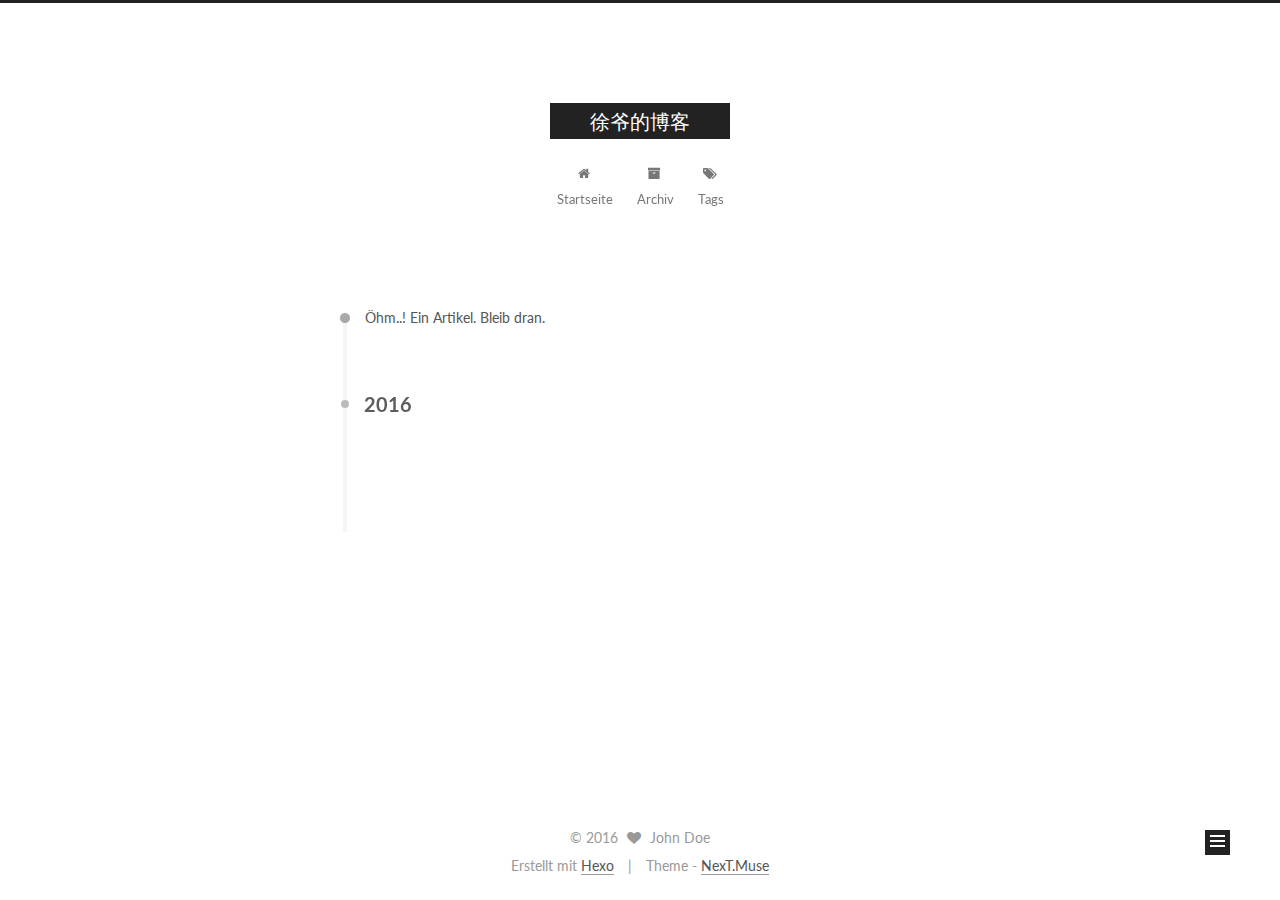
<file: archives/index.html>
<!doctype html>



  


<html class="theme-next muse use-motion" lang="">
<head>
  <meta charset="UTF-8"/>
<meta http-equiv="X-UA-Compatible" content="IE=edge" />
<meta name="viewport" content="width=device-width, initial-scale=1, maximum-scale=1"/>



<meta http-equiv="Cache-Control" content="no-transform" />
<meta http-equiv="Cache-Control" content="no-siteapp" />












  
  
  <link href="/lib/fancybox/source/jquery.fancybox.css?v=2.1.5" rel="stylesheet" type="text/css" />




  
  
  
  

  
    
    
  

  

  

  

  

  
    
    
    <link href="//fonts.googleapis.com/css?family=Lato:300,300italic,400,400italic,700,700italic&subset=latin,latin-ext" rel="stylesheet" type="text/css">
  






<link href="/lib/font-awesome/css/font-awesome.min.css?v=4.6.2" rel="stylesheet" type="text/css" />

<link href="/css/main.css?v=5.1.0" rel="stylesheet" type="text/css" />


  <meta name="keywords" content="Hexo, NexT" />








  <link rel="shortcut icon" type="image/x-icon" href="/favicon.ico?v=5.1.0" />






<meta property="og:type" content="website">
<meta property="og:title" content="徐爷的博客">
<meta property="og:url" content="http://yoursite.com/archives/index.html">
<meta property="og:site_name" content="徐爷的博客">
<meta name="twitter:card" content="summary">
<meta name="twitter:title" content="徐爷的博客">



<script type="text/javascript" id="hexo.configurations">
  var NexT = window.NexT || {};
  var CONFIG = {
    root: '/',
    scheme: 'Muse',
    sidebar: {"position":"left","display":"post"},
    fancybox: true,
    motion: true,
    duoshuo: {
      userId: '0',
      author: 'Author'
    },
    algolia: {
      applicationID: '',
      apiKey: '',
      indexName: '',
      hits: {"per_page":10},
      labels: {"input_placeholder":"Search for Posts","hits_empty":"We didn't find any results for the search: ${query}","hits_stats":"${hits} results found in ${time} ms"}
    }
  };
</script>



  <link rel="canonical" href="http://yoursite.com/archives/"/>





  <title> Archiv | 徐爷的博客 </title>
</head>

<body itemscope itemtype="http://schema.org/WebPage" lang="">

  










  
  
    
  

  <div class="container one-collumn sidebar-position-left  page-archive  ">
    <div class="headband"></div>

    <header id="header" class="header" itemscope itemtype="http://schema.org/WPHeader">
      <div class="header-inner"><div class="site-meta ">
  

  <div class="custom-logo-site-title">
    <a href="/"  class="brand" rel="start">
      <span class="logo-line-before"><i></i></span>
      <span class="site-title">徐爷的博客</span>
      <span class="logo-line-after"><i></i></span>
    </a>
  </div>
  <p class="site-subtitle"></p>
</div>

<div class="site-nav-toggle">
  <button>
    <span class="btn-bar"></span>
    <span class="btn-bar"></span>
    <span class="btn-bar"></span>
  </button>
</div>

<nav class="site-nav">
  

  
    <ul id="menu" class="menu">
      
        
        <li class="menu-item menu-item-home">
          <a href="/" rel="section">
            
              <i class="menu-item-icon fa fa-fw fa-home"></i> <br />
            
            Startseite
          </a>
        </li>
      
        
        <li class="menu-item menu-item-archives">
          <a href="/archives" rel="section">
            
              <i class="menu-item-icon fa fa-fw fa-archive"></i> <br />
            
            Archiv
          </a>
        </li>
      
        
        <li class="menu-item menu-item-tags">
          <a href="/tags" rel="section">
            
              <i class="menu-item-icon fa fa-fw fa-tags"></i> <br />
            
            Tags
          </a>
        </li>
      

      
    </ul>
  

  
</nav>



 </div>
    </header>

    <main id="main" class="main">
      <div class="main-inner">
        <div class="content-wrap">
          <div id="content" class="content">
            

  <section id="posts" class="posts-collapse">
    <span class="archive-move-on"></span>

    <span class="archive-page-counter">
      
      
      
        
      
      Öhm..! Ein Artikel. Bleib dran.
    </span>

    

      
      
      

      
        
        <div class="collection-title">
          <h2 class="archive-year motion-element" id="archive-year-2016">2016</h2>
        </div>
      
      

      

  <article class="post post-type-normal" itemscope itemtype="http://schema.org/Article">
    <header class="post-header">

      <h1 class="post-title">
        
            <a class="post-title-link" href="/2016/11/21/blog-create/" itemprop="url">
              
                <span itemprop="name">搭建Hexo博客部署到Github并绑定域名</span>
              
            </a>
        
      </h1>

      <div class="post-meta">
        <time class="post-time" itemprop="dateCreated"
              datetime="2016-11-21T13:48:03+08:00"
              content="2016-11-21" >
          11-21
        </time>
      </div>

    </header>
  </article>



    

  </section>

  



          </div>
          


          

        </div>
        
          
  
  <div class="sidebar-toggle">
    <div class="sidebar-toggle-line-wrap">
      <span class="sidebar-toggle-line sidebar-toggle-line-first"></span>
      <span class="sidebar-toggle-line sidebar-toggle-line-middle"></span>
      <span class="sidebar-toggle-line sidebar-toggle-line-last"></span>
    </div>
  </div>

  <aside id="sidebar" class="sidebar">
    <div class="sidebar-inner">

      

      

      <section class="site-overview sidebar-panel sidebar-panel-active">
        <div class="site-author motion-element" itemprop="author" itemscope itemtype="http://schema.org/Person">
          <img class="site-author-image" itemprop="image"
               src="/images/avatar.gif"
               alt="John Doe" />
          <p class="site-author-name" itemprop="name">John Doe</p>
          <p class="site-description motion-element" itemprop="description"></p>
        </div>
        <nav class="site-state motion-element">
          <div class="site-state-item site-state-posts">
            <a href="/archives">
              <span class="site-state-item-count">1</span>
              <span class="site-state-item-name">Artikel</span>
            </a>
          </div>

          

          
            <div class="site-state-item site-state-tags">
              <a href="/tags">
                <span class="site-state-item-count">1</span>
                <span class="site-state-item-name">Tags</span>
              </a>
            </div>
          

        </nav>

        

        <div class="links-of-author motion-element">
          
        </div>

        
        

        
        

        


      </section>

      

    </div>
  </aside>


        
      </div>
    </main>

    <footer id="footer" class="footer">
      <div class="footer-inner">
        <div class="copyright" >
  
  &copy; 
  <span itemprop="copyrightYear">2016</span>
  <span class="with-love">
    <i class="fa fa-heart"></i>
  </span>
  <span class="author" itemprop="copyrightHolder">John Doe</span>
</div>


<div class="powered-by">
  Erstellt mit  <a class="theme-link" href="https://hexo.io">Hexo</a>
</div>

<div class="theme-info">
  Theme -
  <a class="theme-link" href="https://github.com/iissnan/hexo-theme-next">
    NexT.Muse
  </a>
</div>


        

        
      </div>
    </footer>

    <div class="back-to-top">
      <i class="fa fa-arrow-up"></i>
    </div>
  </div>

  

<script type="text/javascript">
  if (Object.prototype.toString.call(window.Promise) !== '[object Function]') {
    window.Promise = null;
  }
</script>









  



  
  <script type="text/javascript" src="/lib/jquery/index.js?v=2.1.3"></script>

  
  <script type="text/javascript" src="/lib/fastclick/lib/fastclick.min.js?v=1.0.6"></script>

  
  <script type="text/javascript" src="/lib/jquery_lazyload/jquery.lazyload.js?v=1.9.7"></script>

  
  <script type="text/javascript" src="/lib/velocity/velocity.min.js?v=1.2.1"></script>

  
  <script type="text/javascript" src="/lib/velocity/velocity.ui.min.js?v=1.2.1"></script>

  
  <script type="text/javascript" src="/lib/fancybox/source/jquery.fancybox.pack.js?v=2.1.5"></script>


  


  <script type="text/javascript" src="/js/src/utils.js?v=5.1.0"></script>

  <script type="text/javascript" src="/js/src/motion.js?v=5.1.0"></script>



  
  

  
  
    <script type="text/javascript" id="motion.page.archive">
      $('.archive-year').velocity('transition.slideLeftIn');
    </script>
  


  


  <script type="text/javascript" src="/js/src/bootstrap.js?v=5.1.0"></script>



  



  




	




  
  

  

  

  

  


</body>
</html>
</file>
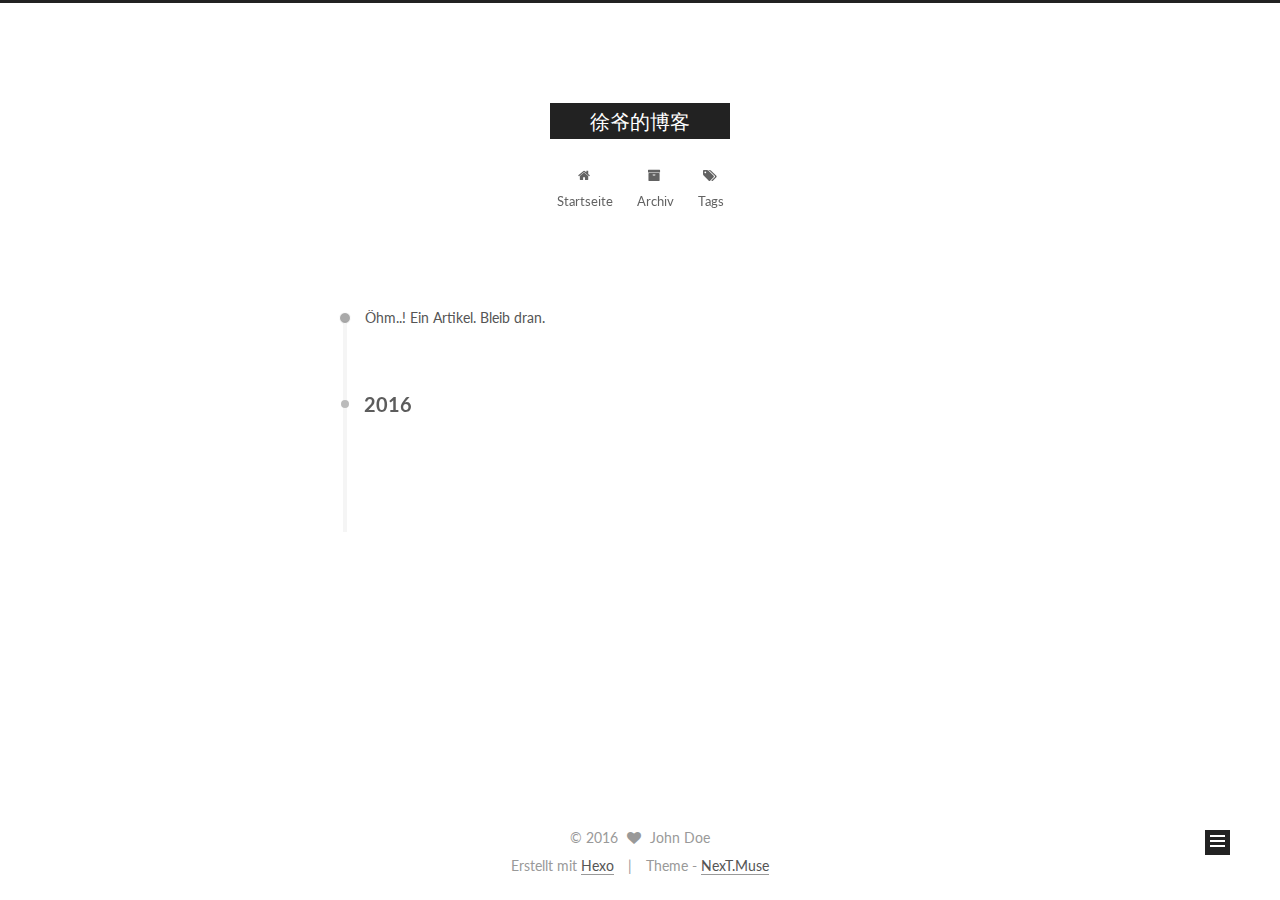
<file: archives/2016/index.html>
<!doctype html>



  


<html class="theme-next muse use-motion" lang="">
<head>
  <meta charset="UTF-8"/>
<meta http-equiv="X-UA-Compatible" content="IE=edge" />
<meta name="viewport" content="width=device-width, initial-scale=1, maximum-scale=1"/>



<meta http-equiv="Cache-Control" content="no-transform" />
<meta http-equiv="Cache-Control" content="no-siteapp" />












  
  
  <link href="/lib/fancybox/source/jquery.fancybox.css?v=2.1.5" rel="stylesheet" type="text/css" />




  
  
  
  

  
    
    
  

  

  

  

  

  
    
    
    <link href="//fonts.googleapis.com/css?family=Lato:300,300italic,400,400italic,700,700italic&subset=latin,latin-ext" rel="stylesheet" type="text/css">
  






<link href="/lib/font-awesome/css/font-awesome.min.css?v=4.6.2" rel="stylesheet" type="text/css" />

<link href="/css/main.css?v=5.1.0" rel="stylesheet" type="text/css" />


  <meta name="keywords" content="Hexo, NexT" />








  <link rel="shortcut icon" type="image/x-icon" href="/favicon.ico?v=5.1.0" />






<meta property="og:type" content="website">
<meta property="og:title" content="徐爷的博客">
<meta property="og:url" content="http://yoursite.com/archives/2016/index.html">
<meta property="og:site_name" content="徐爷的博客">
<meta name="twitter:card" content="summary">
<meta name="twitter:title" content="徐爷的博客">



<script type="text/javascript" id="hexo.configurations">
  var NexT = window.NexT || {};
  var CONFIG = {
    root: '/',
    scheme: 'Muse',
    sidebar: {"position":"left","display":"post"},
    fancybox: true,
    motion: true,
    duoshuo: {
      userId: '0',
      author: 'Author'
    },
    algolia: {
      applicationID: '',
      apiKey: '',
      indexName: '',
      hits: {"per_page":10},
      labels: {"input_placeholder":"Search for Posts","hits_empty":"We didn't find any results for the search: ${query}","hits_stats":"${hits} results found in ${time} ms"}
    }
  };
</script>



  <link rel="canonical" href="http://yoursite.com/archives/2016/"/>





  <title> Archiv | 徐爷的博客 </title>
</head>

<body itemscope itemtype="http://schema.org/WebPage" lang="">

  










  
  
    
  

  <div class="container one-collumn sidebar-position-left  page-archive  ">
    <div class="headband"></div>

    <header id="header" class="header" itemscope itemtype="http://schema.org/WPHeader">
      <div class="header-inner"><div class="site-meta ">
  

  <div class="custom-logo-site-title">
    <a href="/"  class="brand" rel="start">
      <span class="logo-line-before"><i></i></span>
      <span class="site-title">徐爷的博客</span>
      <span class="logo-line-after"><i></i></span>
    </a>
  </div>
  <p class="site-subtitle"></p>
</div>

<div class="site-nav-toggle">
  <button>
    <span class="btn-bar"></span>
    <span class="btn-bar"></span>
    <span class="btn-bar"></span>
  </button>
</div>

<nav class="site-nav">
  

  
    <ul id="menu" class="menu">
      
        
        <li class="menu-item menu-item-home">
          <a href="/" rel="section">
            
              <i class="menu-item-icon fa fa-fw fa-home"></i> <br />
            
            Startseite
          </a>
        </li>
      
        
        <li class="menu-item menu-item-archives">
          <a href="/archives" rel="section">
            
              <i class="menu-item-icon fa fa-fw fa-archive"></i> <br />
            
            Archiv
          </a>
        </li>
      
        
        <li class="menu-item menu-item-tags">
          <a href="/tags" rel="section">
            
              <i class="menu-item-icon fa fa-fw fa-tags"></i> <br />
            
            Tags
          </a>
        </li>
      

      
    </ul>
  

  
</nav>



 </div>
    </header>

    <main id="main" class="main">
      <div class="main-inner">
        <div class="content-wrap">
          <div id="content" class="content">
            

  <section id="posts" class="posts-collapse">
    <span class="archive-move-on"></span>

    <span class="archive-page-counter">
      
      
      
        
      
      Öhm..! Ein Artikel. Bleib dran.
    </span>

    

      
      
      

      
        
        <div class="collection-title">
          <h2 class="archive-year motion-element" id="archive-year-2016">2016</h2>
        </div>
      
      

      

  <article class="post post-type-normal" itemscope itemtype="http://schema.org/Article">
    <header class="post-header">

      <h1 class="post-title">
        
            <a class="post-title-link" href="/2016/11/21/blog-create/" itemprop="url">
              
                <span itemprop="name">搭建Hexo博客部署到Github并绑定域名</span>
              
            </a>
        
      </h1>

      <div class="post-meta">
        <time class="post-time" itemprop="dateCreated"
              datetime="2016-11-21T13:48:03+08:00"
              content="2016-11-21" >
          11-21
        </time>
      </div>

    </header>
  </article>



    

  </section>

  



          </div>
          


          

        </div>
        
          
  
  <div class="sidebar-toggle">
    <div class="sidebar-toggle-line-wrap">
      <span class="sidebar-toggle-line sidebar-toggle-line-first"></span>
      <span class="sidebar-toggle-line sidebar-toggle-line-middle"></span>
      <span class="sidebar-toggle-line sidebar-toggle-line-last"></span>
    </div>
  </div>

  <aside id="sidebar" class="sidebar">
    <div class="sidebar-inner">

      

      

      <section class="site-overview sidebar-panel sidebar-panel-active">
        <div class="site-author motion-element" itemprop="author" itemscope itemtype="http://schema.org/Person">
          <img class="site-author-image" itemprop="image"
               src="/images/avatar.gif"
               alt="John Doe" />
          <p class="site-author-name" itemprop="name">John Doe</p>
          <p class="site-description motion-element" itemprop="description"></p>
        </div>
        <nav class="site-state motion-element">
          <div class="site-state-item site-state-posts">
            <a href="/archives">
              <span class="site-state-item-count">1</span>
              <span class="site-state-item-name">Artikel</span>
            </a>
          </div>

          

          
            <div class="site-state-item site-state-tags">
              <a href="/tags">
                <span class="site-state-item-count">1</span>
                <span class="site-state-item-name">Tags</span>
              </a>
            </div>
          

        </nav>

        

        <div class="links-of-author motion-element">
          
        </div>

        
        

        
        

        


      </section>

      

    </div>
  </aside>


        
      </div>
    </main>

    <footer id="footer" class="footer">
      <div class="footer-inner">
        <div class="copyright" >
  
  &copy; 
  <span itemprop="copyrightYear">2016</span>
  <span class="with-love">
    <i class="fa fa-heart"></i>
  </span>
  <span class="author" itemprop="copyrightHolder">John Doe</span>
</div>


<div class="powered-by">
  Erstellt mit  <a class="theme-link" href="https://hexo.io">Hexo</a>
</div>

<div class="theme-info">
  Theme -
  <a class="theme-link" href="https://github.com/iissnan/hexo-theme-next">
    NexT.Muse
  </a>
</div>


        

        
      </div>
    </footer>

    <div class="back-to-top">
      <i class="fa fa-arrow-up"></i>
    </div>
  </div>

  

<script type="text/javascript">
  if (Object.prototype.toString.call(window.Promise) !== '[object Function]') {
    window.Promise = null;
  }
</script>









  



  
  <script type="text/javascript" src="/lib/jquery/index.js?v=2.1.3"></script>

  
  <script type="text/javascript" src="/lib/fastclick/lib/fastclick.min.js?v=1.0.6"></script>

  
  <script type="text/javascript" src="/lib/jquery_lazyload/jquery.lazyload.js?v=1.9.7"></script>

  
  <script type="text/javascript" src="/lib/velocity/velocity.min.js?v=1.2.1"></script>

  
  <script type="text/javascript" src="/lib/velocity/velocity.ui.min.js?v=1.2.1"></script>

  
  <script type="text/javascript" src="/lib/fancybox/source/jquery.fancybox.pack.js?v=2.1.5"></script>


  


  <script type="text/javascript" src="/js/src/utils.js?v=5.1.0"></script>

  <script type="text/javascript" src="/js/src/motion.js?v=5.1.0"></script>



  
  

  
  
    <script type="text/javascript" id="motion.page.archive">
      $('.archive-year').velocity('transition.slideLeftIn');
    </script>
  


  


  <script type="text/javascript" src="/js/src/bootstrap.js?v=5.1.0"></script>



  



  




	




  
  

  

  

  

  


</body>
</html>
</file>
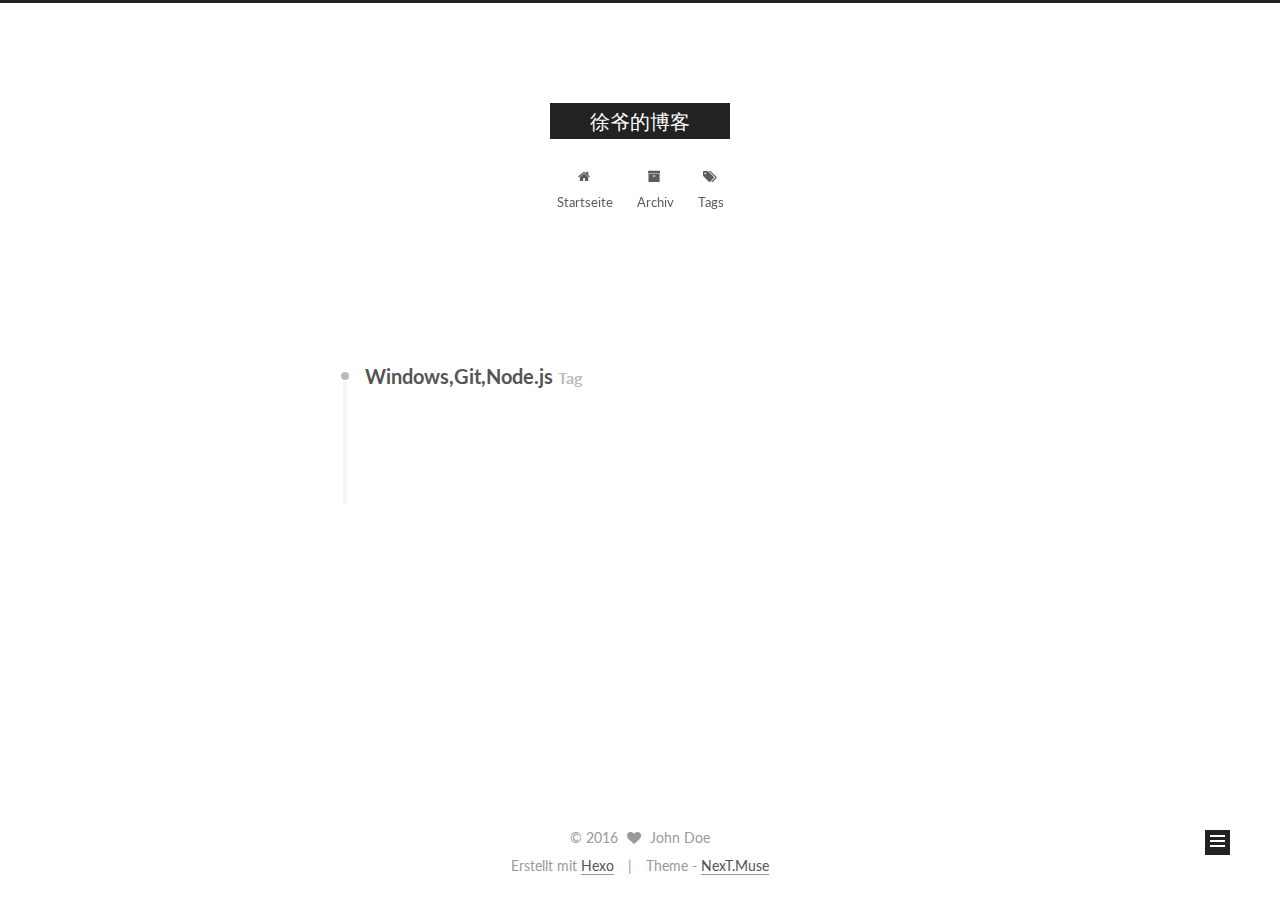
<file: tags/Windows-Git-Node-js/index.html>
<!doctype html>



  


<html class="theme-next muse use-motion" lang="">
<head>
  <meta charset="UTF-8"/>
<meta http-equiv="X-UA-Compatible" content="IE=edge" />
<meta name="viewport" content="width=device-width, initial-scale=1, maximum-scale=1"/>



<meta http-equiv="Cache-Control" content="no-transform" />
<meta http-equiv="Cache-Control" content="no-siteapp" />












  
  
  <link href="/lib/fancybox/source/jquery.fancybox.css?v=2.1.5" rel="stylesheet" type="text/css" />




  
  
  
  

  
    
    
  

  

  

  

  

  
    
    
    <link href="//fonts.googleapis.com/css?family=Lato:300,300italic,400,400italic,700,700italic&subset=latin,latin-ext" rel="stylesheet" type="text/css">
  






<link href="/lib/font-awesome/css/font-awesome.min.css?v=4.6.2" rel="stylesheet" type="text/css" />

<link href="/css/main.css?v=5.1.0" rel="stylesheet" type="text/css" />


  <meta name="keywords" content="Hexo, NexT" />








  <link rel="shortcut icon" type="image/x-icon" href="/favicon.ico?v=5.1.0" />






<meta property="og:type" content="website">
<meta property="og:title" content="徐爷的博客">
<meta property="og:url" content="http://yoursite.com/tags/Windows-Git-Node-js/index.html">
<meta property="og:site_name" content="徐爷的博客">
<meta name="twitter:card" content="summary">
<meta name="twitter:title" content="徐爷的博客">



<script type="text/javascript" id="hexo.configurations">
  var NexT = window.NexT || {};
  var CONFIG = {
    root: '/',
    scheme: 'Muse',
    sidebar: {"position":"left","display":"post"},
    fancybox: true,
    motion: true,
    duoshuo: {
      userId: '0',
      author: 'Author'
    },
    algolia: {
      applicationID: '',
      apiKey: '',
      indexName: '',
      hits: {"per_page":10},
      labels: {"input_placeholder":"Search for Posts","hits_empty":"We didn't find any results for the search: ${query}","hits_stats":"${hits} results found in ${time} ms"}
    }
  };
</script>



  <link rel="canonical" href="http://yoursite.com/tags/Windows-Git-Node-js/"/>





  <title> Tag: Windows,Git,Node.js | 徐爷的博客 </title>
</head>

<body itemscope itemtype="http://schema.org/WebPage" lang="">

  










  
  
    
  

  <div class="container one-collumn sidebar-position-left  ">
    <div class="headband"></div>

    <header id="header" class="header" itemscope itemtype="http://schema.org/WPHeader">
      <div class="header-inner"><div class="site-meta ">
  

  <div class="custom-logo-site-title">
    <a href="/"  class="brand" rel="start">
      <span class="logo-line-before"><i></i></span>
      <span class="site-title">徐爷的博客</span>
      <span class="logo-line-after"><i></i></span>
    </a>
  </div>
  <p class="site-subtitle"></p>
</div>

<div class="site-nav-toggle">
  <button>
    <span class="btn-bar"></span>
    <span class="btn-bar"></span>
    <span class="btn-bar"></span>
  </button>
</div>

<nav class="site-nav">
  

  
    <ul id="menu" class="menu">
      
        
        <li class="menu-item menu-item-home">
          <a href="/" rel="section">
            
              <i class="menu-item-icon fa fa-fw fa-home"></i> <br />
            
            Startseite
          </a>
        </li>
      
        
        <li class="menu-item menu-item-archives">
          <a href="/archives" rel="section">
            
              <i class="menu-item-icon fa fa-fw fa-archive"></i> <br />
            
            Archiv
          </a>
        </li>
      
        
        <li class="menu-item menu-item-tags">
          <a href="/tags" rel="section">
            
              <i class="menu-item-icon fa fa-fw fa-tags"></i> <br />
            
            Tags
          </a>
        </li>
      

      
    </ul>
  

  
</nav>



 </div>
    </header>

    <main id="main" class="main">
      <div class="main-inner">
        <div class="content-wrap">
          <div id="content" class="content">
            

  <div id="posts" class="posts-collapse">
    <div class="collection-title">
      <h2 >
        Windows,Git,Node.js
        <small>Tag</small>
      </h2>
    </div>

    
      

  <article class="post post-type-normal" itemscope itemtype="http://schema.org/Article">
    <header class="post-header">

      <h1 class="post-title">
        
            <a class="post-title-link" href="/2016/11/21/blog-create/" itemprop="url">
              
                <span itemprop="name">搭建Hexo博客部署到Github并绑定域名</span>
              
            </a>
        
      </h1>

      <div class="post-meta">
        <time class="post-time" itemprop="dateCreated"
              datetime="2016-11-21T13:48:03+08:00"
              content="2016-11-21" >
          11-21
        </time>
      </div>

    </header>
  </article>


    
  </div>

  


          </div>
          


          

        </div>
        
          
  
  <div class="sidebar-toggle">
    <div class="sidebar-toggle-line-wrap">
      <span class="sidebar-toggle-line sidebar-toggle-line-first"></span>
      <span class="sidebar-toggle-line sidebar-toggle-line-middle"></span>
      <span class="sidebar-toggle-line sidebar-toggle-line-last"></span>
    </div>
  </div>

  <aside id="sidebar" class="sidebar">
    <div class="sidebar-inner">

      

      

      <section class="site-overview sidebar-panel sidebar-panel-active">
        <div class="site-author motion-element" itemprop="author" itemscope itemtype="http://schema.org/Person">
          <img class="site-author-image" itemprop="image"
               src="/images/avatar.gif"
               alt="John Doe" />
          <p class="site-author-name" itemprop="name">John Doe</p>
          <p class="site-description motion-element" itemprop="description"></p>
        </div>
        <nav class="site-state motion-element">
          <div class="site-state-item site-state-posts">
            <a href="/archives">
              <span class="site-state-item-count">1</span>
              <span class="site-state-item-name">Artikel</span>
            </a>
          </div>

          

          
            <div class="site-state-item site-state-tags">
              <a href="/tags">
                <span class="site-state-item-count">1</span>
                <span class="site-state-item-name">Tags</span>
              </a>
            </div>
          

        </nav>

        

        <div class="links-of-author motion-element">
          
        </div>

        
        

        
        

        


      </section>

      

    </div>
  </aside>


        
      </div>
    </main>

    <footer id="footer" class="footer">
      <div class="footer-inner">
        <div class="copyright" >
  
  &copy; 
  <span itemprop="copyrightYear">2016</span>
  <span class="with-love">
    <i class="fa fa-heart"></i>
  </span>
  <span class="author" itemprop="copyrightHolder">John Doe</span>
</div>


<div class="powered-by">
  Erstellt mit  <a class="theme-link" href="https://hexo.io">Hexo</a>
</div>

<div class="theme-info">
  Theme -
  <a class="theme-link" href="https://github.com/iissnan/hexo-theme-next">
    NexT.Muse
  </a>
</div>


        

        
      </div>
    </footer>

    <div class="back-to-top">
      <i class="fa fa-arrow-up"></i>
    </div>
  </div>

  

<script type="text/javascript">
  if (Object.prototype.toString.call(window.Promise) !== '[object Function]') {
    window.Promise = null;
  }
</script>









  



  
  <script type="text/javascript" src="/lib/jquery/index.js?v=2.1.3"></script>

  
  <script type="text/javascript" src="/lib/fastclick/lib/fastclick.min.js?v=1.0.6"></script>

  
  <script type="text/javascript" src="/lib/jquery_lazyload/jquery.lazyload.js?v=1.9.7"></script>

  
  <script type="text/javascript" src="/lib/velocity/velocity.min.js?v=1.2.1"></script>

  
  <script type="text/javascript" src="/lib/velocity/velocity.ui.min.js?v=1.2.1"></script>

  
  <script type="text/javascript" src="/lib/fancybox/source/jquery.fancybox.pack.js?v=2.1.5"></script>


  


  <script type="text/javascript" src="/js/src/utils.js?v=5.1.0"></script>

  <script type="text/javascript" src="/js/src/motion.js?v=5.1.0"></script>



  
  

  

  


  <script type="text/javascript" src="/js/src/bootstrap.js?v=5.1.0"></script>



  



  




	




  
  

  

  

  

  


</body>
</html>
</file>
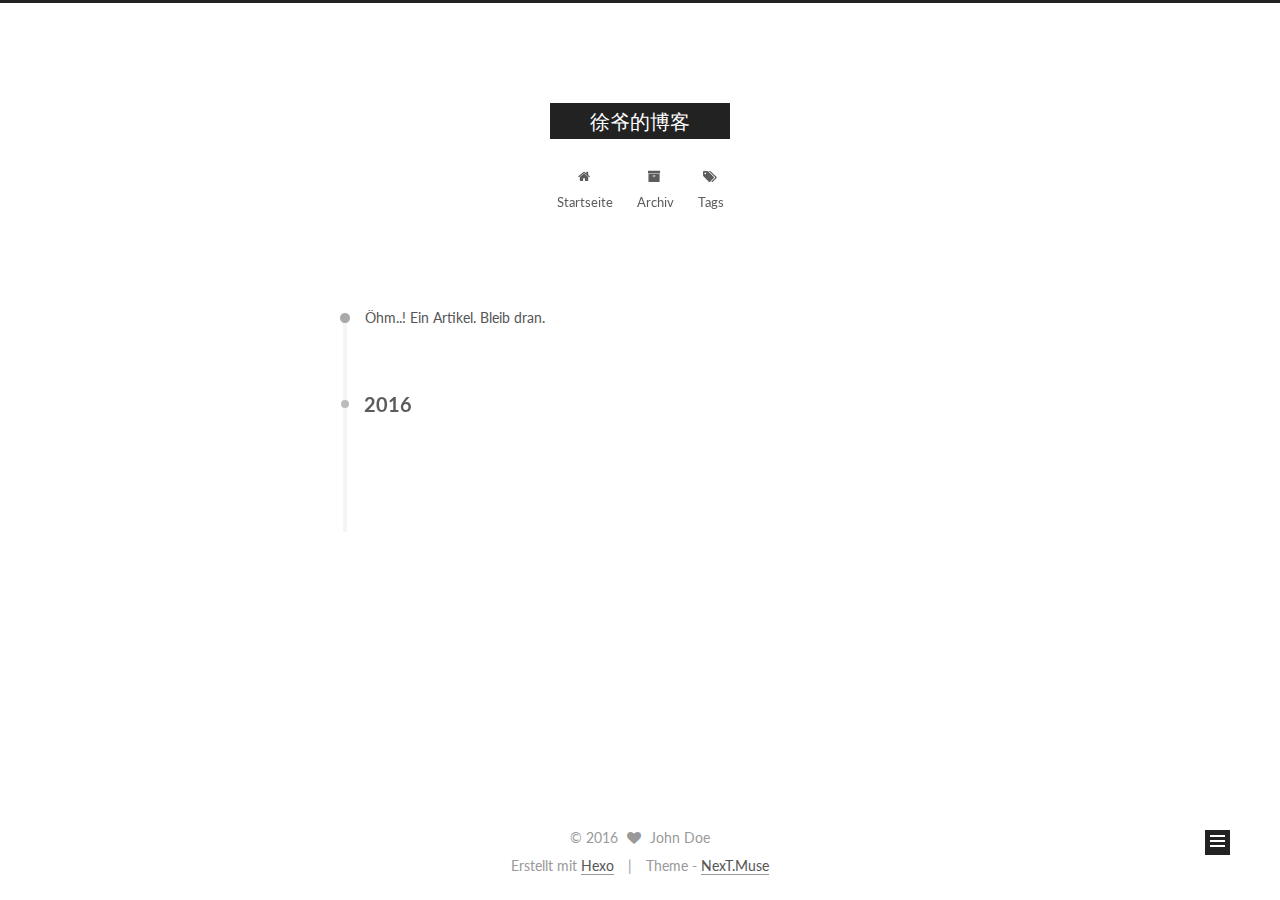
<file: archives/2016/11/index.html>
<!doctype html>



  


<html class="theme-next muse use-motion" lang="">
<head>
  <meta charset="UTF-8"/>
<meta http-equiv="X-UA-Compatible" content="IE=edge" />
<meta name="viewport" content="width=device-width, initial-scale=1, maximum-scale=1"/>



<meta http-equiv="Cache-Control" content="no-transform" />
<meta http-equiv="Cache-Control" content="no-siteapp" />












  
  
  <link href="/lib/fancybox/source/jquery.fancybox.css?v=2.1.5" rel="stylesheet" type="text/css" />




  
  
  
  

  
    
    
  

  

  

  

  

  
    
    
    <link href="//fonts.googleapis.com/css?family=Lato:300,300italic,400,400italic,700,700italic&subset=latin,latin-ext" rel="stylesheet" type="text/css">
  






<link href="/lib/font-awesome/css/font-awesome.min.css?v=4.6.2" rel="stylesheet" type="text/css" />

<link href="/css/main.css?v=5.1.0" rel="stylesheet" type="text/css" />


  <meta name="keywords" content="Hexo, NexT" />








  <link rel="shortcut icon" type="image/x-icon" href="/favicon.ico?v=5.1.0" />






<meta property="og:type" content="website">
<meta property="og:title" content="徐爷的博客">
<meta property="og:url" content="http://yoursite.com/archives/2016/11/index.html">
<meta property="og:site_name" content="徐爷的博客">
<meta name="twitter:card" content="summary">
<meta name="twitter:title" content="徐爷的博客">



<script type="text/javascript" id="hexo.configurations">
  var NexT = window.NexT || {};
  var CONFIG = {
    root: '/',
    scheme: 'Muse',
    sidebar: {"position":"left","display":"post"},
    fancybox: true,
    motion: true,
    duoshuo: {
      userId: '0',
      author: 'Author'
    },
    algolia: {
      applicationID: '',
      apiKey: '',
      indexName: '',
      hits: {"per_page":10},
      labels: {"input_placeholder":"Search for Posts","hits_empty":"We didn't find any results for the search: ${query}","hits_stats":"${hits} results found in ${time} ms"}
    }
  };
</script>



  <link rel="canonical" href="http://yoursite.com/archives/2016/11/"/>





  <title> Archiv | 徐爷的博客 </title>
</head>

<body itemscope itemtype="http://schema.org/WebPage" lang="">

  










  
  
    
  

  <div class="container one-collumn sidebar-position-left  page-archive  ">
    <div class="headband"></div>

    <header id="header" class="header" itemscope itemtype="http://schema.org/WPHeader">
      <div class="header-inner"><div class="site-meta ">
  

  <div class="custom-logo-site-title">
    <a href="/"  class="brand" rel="start">
      <span class="logo-line-before"><i></i></span>
      <span class="site-title">徐爷的博客</span>
      <span class="logo-line-after"><i></i></span>
    </a>
  </div>
  <p class="site-subtitle"></p>
</div>

<div class="site-nav-toggle">
  <button>
    <span class="btn-bar"></span>
    <span class="btn-bar"></span>
    <span class="btn-bar"></span>
  </button>
</div>

<nav class="site-nav">
  

  
    <ul id="menu" class="menu">
      
        
        <li class="menu-item menu-item-home">
          <a href="/" rel="section">
            
              <i class="menu-item-icon fa fa-fw fa-home"></i> <br />
            
            Startseite
          </a>
        </li>
      
        
        <li class="menu-item menu-item-archives">
          <a href="/archives" rel="section">
            
              <i class="menu-item-icon fa fa-fw fa-archive"></i> <br />
            
            Archiv
          </a>
        </li>
      
        
        <li class="menu-item menu-item-tags">
          <a href="/tags" rel="section">
            
              <i class="menu-item-icon fa fa-fw fa-tags"></i> <br />
            
            Tags
          </a>
        </li>
      

      
    </ul>
  

  
</nav>



 </div>
    </header>

    <main id="main" class="main">
      <div class="main-inner">
        <div class="content-wrap">
          <div id="content" class="content">
            

  <section id="posts" class="posts-collapse">
    <span class="archive-move-on"></span>

    <span class="archive-page-counter">
      
      
      
        
      
      Öhm..! Ein Artikel. Bleib dran.
    </span>

    

      
      
      

      
        
        <div class="collection-title">
          <h2 class="archive-year motion-element" id="archive-year-2016">2016</h2>
        </div>
      
      

      

  <article class="post post-type-normal" itemscope itemtype="http://schema.org/Article">
    <header class="post-header">

      <h1 class="post-title">
        
            <a class="post-title-link" href="/2016/11/21/blog-create/" itemprop="url">
              
                <span itemprop="name">搭建Hexo博客部署到Github并绑定域名</span>
              
            </a>
        
      </h1>

      <div class="post-meta">
        <time class="post-time" itemprop="dateCreated"
              datetime="2016-11-21T13:48:03+08:00"
              content="2016-11-21" >
          11-21
        </time>
      </div>

    </header>
  </article>



    

  </section>

  



          </div>
          


          

        </div>
        
          
  
  <div class="sidebar-toggle">
    <div class="sidebar-toggle-line-wrap">
      <span class="sidebar-toggle-line sidebar-toggle-line-first"></span>
      <span class="sidebar-toggle-line sidebar-toggle-line-middle"></span>
      <span class="sidebar-toggle-line sidebar-toggle-line-last"></span>
    </div>
  </div>

  <aside id="sidebar" class="sidebar">
    <div class="sidebar-inner">

      

      

      <section class="site-overview sidebar-panel sidebar-panel-active">
        <div class="site-author motion-element" itemprop="author" itemscope itemtype="http://schema.org/Person">
          <img class="site-author-image" itemprop="image"
               src="/images/avatar.gif"
               alt="John Doe" />
          <p class="site-author-name" itemprop="name">John Doe</p>
          <p class="site-description motion-element" itemprop="description"></p>
        </div>
        <nav class="site-state motion-element">
          <div class="site-state-item site-state-posts">
            <a href="/archives">
              <span class="site-state-item-count">1</span>
              <span class="site-state-item-name">Artikel</span>
            </a>
          </div>

          

          
            <div class="site-state-item site-state-tags">
              <a href="/tags">
                <span class="site-state-item-count">1</span>
                <span class="site-state-item-name">Tags</span>
              </a>
            </div>
          

        </nav>

        

        <div class="links-of-author motion-element">
          
        </div>

        
        

        
        

        


      </section>

      

    </div>
  </aside>


        
      </div>
    </main>

    <footer id="footer" class="footer">
      <div class="footer-inner">
        <div class="copyright" >
  
  &copy; 
  <span itemprop="copyrightYear">2016</span>
  <span class="with-love">
    <i class="fa fa-heart"></i>
  </span>
  <span class="author" itemprop="copyrightHolder">John Doe</span>
</div>


<div class="powered-by">
  Erstellt mit  <a class="theme-link" href="https://hexo.io">Hexo</a>
</div>

<div class="theme-info">
  Theme -
  <a class="theme-link" href="https://github.com/iissnan/hexo-theme-next">
    NexT.Muse
  </a>
</div>


        

        
      </div>
    </footer>

    <div class="back-to-top">
      <i class="fa fa-arrow-up"></i>
    </div>
  </div>

  

<script type="text/javascript">
  if (Object.prototype.toString.call(window.Promise) !== '[object Function]') {
    window.Promise = null;
  }
</script>









  



  
  <script type="text/javascript" src="/lib/jquery/index.js?v=2.1.3"></script>

  
  <script type="text/javascript" src="/lib/fastclick/lib/fastclick.min.js?v=1.0.6"></script>

  
  <script type="text/javascript" src="/lib/jquery_lazyload/jquery.lazyload.js?v=1.9.7"></script>

  
  <script type="text/javascript" src="/lib/velocity/velocity.min.js?v=1.2.1"></script>

  
  <script type="text/javascript" src="/lib/velocity/velocity.ui.min.js?v=1.2.1"></script>

  
  <script type="text/javascript" src="/lib/fancybox/source/jquery.fancybox.pack.js?v=2.1.5"></script>


  


  <script type="text/javascript" src="/js/src/utils.js?v=5.1.0"></script>

  <script type="text/javascript" src="/js/src/motion.js?v=5.1.0"></script>



  
  

  
  
    <script type="text/javascript" id="motion.page.archive">
      $('.archive-year').velocity('transition.slideLeftIn');
    </script>
  


  


  <script type="text/javascript" src="/js/src/bootstrap.js?v=5.1.0"></script>



  



  




	




  
  

  

  

  

  


</body>
</html>
</file>
<file: css/main.css>
/* normalize.css v3.0.2 | MIT License | git.io/normalize */
html {
  font-family: sans-serif; /* 1 */
  -ms-text-size-adjust: 100%; /* 2 */
  -webkit-text-size-adjust: 100%; /* 2 */
}
body {
  margin: 0;
}
article,
aside,
details,
figcaption,
figure,
footer,
header,
hgroup,
main,
menu,
nav,
section,
summary {
  display: block;
}
audio,
canvas,
progress,
video {
  display: inline-block; /* 1 */
  vertical-align: baseline; /* 2 */
}
audio:not([controls]) {
  display: none;
  height: 0;
}
[hidden],
template {
  display: none;
}
a {
  background-color: transparent;
}
a:active,
a:hover {
  outline: 0;
}
abbr[title] {
  border-bottom: 1px dotted;
}
b,
strong {
  font-weight: bold;
}
dfn {
  font-style: italic;
}
h1 {
  font-size: 2em;
  margin: 0.67em 0;
}
mark {
  background: #ff0;
  color: #000;
}
small {
  font-size: 80%;
}
sub,
sup {
  font-size: 75%;
  line-height: 0;
  position: relative;
  vertical-align: baseline;
}
sup {
  top: -0.5em;
}
sub {
  bottom: -0.25em;
}
img {
  border: 0;
}
svg:not(:root) {
  overflow: hidden;
}
figure {
  margin: 1em 40px;
}
hr {
  -moz-box-sizing: content-box;
  box-sizing: content-box;
  height: 0;
}
pre {
  overflow: auto;
}
code,
kbd,
pre,
samp {
  font-family: monospace, monospace;
  font-size: 1em;
}
button,
input,
optgroup,
select,
textarea {
  color: inherit; /* 1 */
  font: inherit; /* 2 */
  margin: 0; /* 3 */
}
button {
  overflow: visible;
}
button,
select {
  text-transform: none;
}
button,
html input[type="button"],
input[type="reset"],
input[type="submit"] {
  -webkit-appearance: button; /* 2 */
  cursor: pointer; /* 3 */
}
button[disabled],
html input[disabled] {
  cursor: default;
}
button::-moz-focus-inner,
input::-moz-focus-inner {
  border: 0;
  padding: 0;
}
input {
  line-height: normal;
}
input[type="checkbox"],
input[type="radio"] {
  box-sizing: border-box; /* 1 */
  padding: 0; /* 2 */
}
input[type="number"]::-webkit-inner-spin-button,
input[type="number"]::-webkit-outer-spin-button {
  height: auto;
}
input[type="search"] {
  -webkit-appearance: textfield; /* 1 */
  -moz-box-sizing: content-box;
  -webkit-box-sizing: content-box; /* 2 */
  box-sizing: content-box;
}
input[type="search"]::-webkit-search-cancel-button,
input[type="search"]::-webkit-search-decoration {
  -webkit-appearance: none;
}
fieldset {
  border: 1px solid #c0c0c0;
  margin: 0 2px;
  padding: 0.35em 0.625em 0.75em;
}
legend {
  border: 0; /* 1 */
  padding: 0; /* 2 */
}
textarea {
  overflow: auto;
}
optgroup {
  font-weight: bold;
}
table {
  border-collapse: collapse;
  border-spacing: 0;
}
td,
th {
  padding: 0;
}
::selection {
  background: #262a30;
  color: #fff;
}
body {
  position: relative;
  font-family: 'Lato', "PingFang SC", "Microsoft YaHei", sans-serif;
  font-size: 14px;
  line-height: 2;
  color: #555;
  background: #fff;
}
@media (max-width: 767px) {
  body {
    padding-right: 0 !important;
  }
}
@media (min-width: 768px) and (max-width: 991px) {
  body {
    padding-right: 0 !important;
  }
}
@media (min-width: 1600px) {
  body {
    font-size: 16px;
  }
}
h1,
h2,
h3,
h4,
h5,
h6 {
  margin: 0;
  padding: 0;
  font-weight: bold;
  line-height: 1.5;
  font-family: 'Lato', "PingFang SC", "Microsoft YaHei", sans-serif;
}
h2,
h3,
h4,
h5,
h6 {
  margin: 20px 0 15px;
}
h1 {
  font-size: 22px;
}
@media (max-width: 767px) {
  h1 {
    font-size: 18px;
  }
}
h2 {
  font-size: 20px;
}
@media (max-width: 767px) {
  h2 {
    font-size: 16px;
  }
}
h3 {
  font-size: 18px;
}
@media (max-width: 767px) {
  h3 {
    font-size: 14px;
  }
}
h4 {
  font-size: 16px;
}
@media (max-width: 767px) {
  h4 {
    font-size: 12px;
  }
}
h5 {
  font-size: 14px;
}
@media (max-width: 767px) {
  h5 {
    font-size: 10px;
  }
}
h6 {
  font-size: 12px;
}
@media (max-width: 767px) {
  h6 {
    font-size: 8px;
  }
}
p {
  margin: 0 0 25px 0;
}
a {
  color: #555;
  text-decoration: none;
  border-bottom: 1px solid #999;
  word-wrap: break-word;
}
a:hover {
  color: #222;
  border-bottom-color: #222;
}
ul {
  list-style: none;
}
blockquote {
  margin: 0;
  padding: 0;
}
img {
  display: block;
  margin: auto;
  max-width: 100%;
  height: auto;
}
hr {
  margin: 40px 0;
  height: 3px;
  border: none;
  background-color: #ddd;
  background-image: repeating-linear-gradient(-45deg, #fff, #fff 4px, transparent 4px, transparent 8px);
}
blockquote {
  padding: 0 15px;
  color: #666;
  border-left: 4px solid #ddd;
}
blockquote cite::before {
  content: "-";
  padding: 0 5px;
}
dt {
  font-weight: 700;
}
dd {
  margin: 0;
  padding: 0;
}
.text-left {
  text-align: left;
}
.text-center {
  text-align: center;
}
.text-right {
  text-align: right;
}
.text-justify {
  text-align: justify;
}
.text-nowrap {
  white-space: nowrap;
}
.text-lowercase {
  text-transform: lowercase;
}
.text-uppercase {
  text-transform: uppercase;
}
.text-capitalize {
  text-transform: capitalize;
}
.center-block {
  display: block;
  margin-left: auto;
  margin-right: auto;
}
.clearfix:before,
.clearfix:after {
  content: " ";
  display: table;
}
.clearfix:after {
  clear: both;
}
.pullquote {
  width: 45%;
}
.pullquote.left {
  float: left;
  margin-left: 5px;
  margin-right: 10px;
}
.pullquote.right {
  float: right;
  margin-left: 10px;
  margin-right: 5px;
}
.affix.affix.affix {
  position: fixed;
}
.translation {
  margin-top: -20px;
  font-size: 14px;
  color: #999;
}
.scrollbar-measure {
  width: 100px;
  height: 100px;
  overflow: scroll;
  position: absolute;
  top: -9999px;
}
.use-motion .motion-element {
  opacity: 0;
}
#local-search-input {
  padding: 3px;
  border: none;
  text-indent: 14px;
  border-radius: 0;
  width: 140px;
  outline: none;
  border-bottom: 1px solid #999;
  background: inherit;
  opacity: 0.5;
}
#local-search-input:focus {
  opacity: 1;
}
.search-icon {
  position: absolute;
  top: 9px;
}
table {
  margin: 20px 0;
  width: 100%;
  border-collapse: collapse;
  border-spacing: 0;
  border: 1px solid #ddd;
  font-size: 14px;
  table-layout: fixed;
  word-wrap: break-all;
}
table>tbody>tr:nth-of-type(odd) {
  background-color: #f9f9f9;
}
table>tbody>tr:hover {
  background-color: #f5f5f5;
}
caption,
th,
td {
  padding: 8px;
  text-align: left;
  vertical-align: middle;
  font-weight: normal;
}
th,
td {
  border-bottom: 3px solid #ddd;
  border-right: 1px solid #eee;
}
th {
  padding-bottom: 10px;
  font-weight: 700;
}
td {
  border-bottom-width: 1px;
}
html,
body {
  height: 100%;
}
.container {
  position: relative;
  min-height: 100%;
}
.header-inner {
  margin: 0 auto;
  padding: 100px 0 70px;
  width: 700px;
}
@media (min-width: 1600px) {
  .container .header-inner {
    width: 900px;
  }
}
.main {
  padding-bottom: 150px;
}
.main-inner {
  margin: 0 auto;
  width: 700px;
}
@media (min-width: 1600px) {
  .container .main-inner {
    width: 900px;
  }
}
.footer {
  position: absolute;
  left: 0;
  bottom: 0;
  width: 100%;
  min-height: 50px;
}
.footer-inner {
  box-sizing: border-box;
  margin: 20px auto;
  width: 700px;
}
@media (min-width: 1600px) {
  .container .footer-inner {
    width: 900px;
  }
}
pre,
.highlight {
  overflow: auto;
  margin: 20px 0;
  padding: 0;
  font-size: 13px;
  color: #4d4d4c;
  background: #f7f7f7;
  line-height: 1.6;
}
pre,
code {
  font-family: consolas, Menlo, "PingFang SC", "Microsoft YaHei", monospace;
}
code {
  padding: 2px 4px;
  word-wrap: break-word;
  color: #4d4d4c;
  background: #f7f7f7;
  border-radius: 3px;
  font-size: 13px;
}
pre code {
  padding: 0;
  color: #4d4d4c;
  background: none;
  text-shadow: none;
}
.highlight {
  border-radius: 1px;
}
.highlight pre {
  border: none;
  margin: 0;
  padding: 10px 0;
}
.highlight table {
  margin: 0;
  width: auto;
  border: none;
}
.highlight td {
  border: none;
  padding: 0;
}
.highlight figcaption {
  font-size: 1em;
  color: #4d4d4c;
  line-height: 1em;
  margin-bottom: 1em;
}
.highlight figcaption:before,
.highlight figcaption:after {
  content: " ";
  display: table;
}
.highlight figcaption:after {
  clear: both;
}
.highlight figcaption a {
  float: right;
  color: #4d4d4c;
}
.highlight figcaption a:hover {
  border-bottom-color: #4d4d4c;
}
.highlight .gutter pre {
  padding-left: 10px;
  padding-right: 10px;
  color: #869194;
  text-align: right;
  background-color: #eff2f3;
}
.highlight .code pre {
  padding-left: 10px;
  padding-right: 10px;
  background-color: #f7f7f7;
}
.highlight .line {
  height: 20px;
}
.gutter {
  -webkit-user-select: none;
  -moz-user-select: none;
  -ms-user-select: none;
  user-select: none;
}
.gist table {
  width: auto;
}
.gist table td {
  border: none;
}
pre .deletion {
  background: #fdd;
}
pre .addition {
  background: #dfd;
}
pre .meta {
  color: #8959a8;
}
pre .comment {
  color: #8e908c;
}
pre .variable,
pre .attribute,
pre .tag,
pre .regexp,
pre .ruby .constant,
pre .xml .tag .title,
pre .xml .pi,
pre .xml .doctype,
pre .html .doctype,
pre .css .id,
pre .css .class,
pre .css .pseudo {
  color: #c82829;
}
pre .number,
pre .preprocessor,
pre .built_in,
pre .literal,
pre .params,
pre .constant,
pre .command {
  color: #f5871f;
}
pre .ruby .class .title,
pre .css .rules .attribute,
pre .string,
pre .value,
pre .inheritance,
pre .header,
pre .ruby .symbol,
pre .xml .cdata,
pre .special,
pre .number,
pre .formula {
  color: #718c00;
}
pre .title,
pre .css .hexcolor {
  color: #3e999f;
}
pre .function,
pre .python .decorator,
pre .python .title,
pre .ruby .function .title,
pre .ruby .title .keyword,
pre .perl .sub,
pre .javascript .title,
pre .coffeescript .title {
  color: #4271ae;
}
pre .keyword,
pre .javascript .function {
  color: #8959a8;
}
.full-image.full-image.full-image {
  border: none;
  max-width: 100%;
  width: auto;
  margin: 20px auto;
}
@media (min-width: 992px) {
  .full-image.full-image.full-image {
    max-width: none;
    width: 126%;
    margin: 0 -13%;
  }
}
.blockquote-center,
.page-home .post-type-quote blockquote,
.page-post-detail .post-type-quote blockquote {
  position: relative;
  margin: 40px 0;
  padding: 0;
  border-left: none;
  text-align: center;
}
.blockquote-center::before,
.page-home .post-type-quote blockquote::before,
.page-post-detail .post-type-quote blockquote::before,
.blockquote-center::after,
.page-home .post-type-quote blockquote::after,
.page-post-detail .post-type-quote blockquote::after {
  position: absolute;
  content: ' ';
  display: block;
  width: 100%;
  height: 24px;
  opacity: 0.2;
  background-repeat: no-repeat;
  background-position: 0 -6px;
  background-size: 22px 22px;
}
.blockquote-center::before,
.page-home .post-type-quote blockquote::before,
.page-post-detail .post-type-quote blockquote::before {
  top: -20px;
  background-image: url("../images/quote-l.svg");
  border-top: 1px solid #ccc;
}
.blockquote-center::after,
.page-home .post-type-quote blockquote::after,
.page-post-detail .post-type-quote blockquote::after {
  bottom: -20px;
  background-image: url("../images/quote-r.svg");
  border-bottom: 1px solid #ccc;
  background-position: 100% 8px;
}
.blockquote-center p,
.page-home .post-type-quote blockquote p,
.page-post-detail .post-type-quote blockquote p,
.blockquote-center div,
.page-home .post-type-quote blockquote div,
.page-post-detail .post-type-quote blockquote div {
  text-align: center;
}
.post .post-body .group-picture img {
  box-sizing: border-box;
  padding: 0 3px;
  border: none;
}
.post .group-picture-row {
  overflow: hidden;
  margin-top: 6px;
}
.post .group-picture-row:first-child {
  margin-top: 0;
}
.post .group-picture-column {
  float: left;
}
.page-post-detail .post-body .group-picture-column {
  float: none;
  margin-top: 10px;
  width: auto !important;
}
.page-post-detail .post-body .group-picture-column img {
  margin: 0 auto;
}
.page-archive .group-picture-container {
  overflow: hidden;
}
.page-archive .group-picture-row {
  float: left;
}
.page-archive .group-picture-row:first-child {
  margin-top: 6px;
}
.page-archive .group-picture-column {
  max-width: 150px;
  max-height: 150px;
}
.note {
  padding: 20px;
  margin: 20px 0;
  border: 1px solid #eee;
  border-left-width: 5px;
  border-radius: 3px;
}
.note h2,
.note h3,
.note h4,
.note h5,
.note h6 {
  margin-top: 0;
  margin-bottom: 5px;
}
.note p:last-child {
  margin-bottom: 0;
}
.note code {
  border-radius: 3px;
}
.note+.note {
  margin-top: -5px;
}
.default {
  border-left-color: #777;
}
.default h2,
.default h3,
.default h4,
.default h5,
.default h6 {
  color: #777;
}
.primary {
  border-left-color: #428bca;
}
.primary h2,
.primary h3,
.primary h4,
.primary h5,
.primary h6 {
  color: #428bca;
}
.success {
  border-left-color: #5cb85c;
}
.success h2,
.success h3,
.success h4,
.success h5,
.success h6 {
  color: #5cb85c;
}
.danger {
  border-left-color: #d9534f;
}
.danger h2,
.danger h3,
.danger h4,
.danger h5,
.danger h6 {
  color: #d9534f;
}
.warning {
  border-left-color: #f0ad4e;
}
.warning h2,
.warning h3,
.warning h4,
.warning h5,
.warning h6 {
  color: #f0ad4e;
}
.info {
  border-left-color: #5bc0de;
}
.info h2,
.info h3,
.info h4,
.info h5,
.info h6 {
  color: #5bc0de;
}
.btn {
  display: inline-block;
  padding: 0 20px;
  font-size: 14px;
  color: #fff;
  background: #222;
  border: 2px solid #222;
  text-decoration: none;
  border-radius: 0;
  transition-property: background-color;
  transition-duration: 0.2s;
  transition-timing-function: ease-in-out;
  transition-delay: 0s;
}
.btn:hover,
.post-more-link .btn:hover {
  border-color: #222;
  color: #222;
  background: #fff;
}
.btn-bar {
  display: block;
  width: 22px;
  height: 2px;
  background: #555;
  border-radius: 1px;
}
.btn-bar+.btn-bar {
  margin-top: 4px;
}
.pagination {
  margin: 120px 0 40px;
  text-align: center;
  border-top: 1px solid #eee;
}
.page-number-basic,
.pagination .prev,
.pagination .next,
.pagination .page-number,
.pagination .space {
  display: inline-block;
  position: relative;
  top: -1px;
  margin: 0 10px;
  padding: 0 10px;
  line-height: 30px;
}
@media (max-width: 767px) {
  .page-number-basic,
  .pagination .prev,
  .pagination .next,
  .pagination .page-number,
  .pagination .space {
    margin: 0 5px;
  }
}
.pagination .prev,
.pagination .next,
.pagination .page-number {
  border-bottom: 0;
  border-top: 1px solid #eee;
  transition-property: border-color;
  transition-duration: 0.2s;
  transition-timing-function: ease-in-out;
  transition-delay: 0s;
}
.pagination .prev:hover,
.pagination .next:hover,
.pagination .page-number:hover {
  border-top-color: #222;
}
.pagination .space {
  padding: 0;
  margin: 0;
}
.pagination .prev {
  margin-left: 0;
}
.pagination .next {
  margin-right: 0;
}
.pagination .page-number.current {
  color: #fff;
  background: #ccc;
  border-top-color: #ccc;
}
@media (max-width: 767px) {
  .pagination {
    border-top: none;
  }
  .pagination .prev,
  .pagination .next,
  .pagination .page-number {
    margin-bottom: 10px;
    border-top: 0;
    border-bottom: 1px solid #eee;
  }
  .pagination .prev:hover,
  .pagination .next:hover,
  .pagination .page-number:hover {
    border-bottom-color: #222;
  }
}
.comments {
  margin: 60px 20px 0;
}
.tag-cloud {
  text-align: center;
}
.tag-cloud a {
  display: inline-block;
  margin: 10px;
}
.back-to-top {
  box-sizing: border-box;
  position: fixed;
  bottom: -100px;
  right: 50px;
  z-index: 1050;
  padding: 0 6px;
  width: 25px;
  background: #222;
  font-size: 12px;
  opacity: 1;
  color: #fff;
  cursor: pointer;
  text-align: center;
  -webkit-transform: translateZ(0);
  transition-property: bottom;
  transition-duration: 0.2s;
  transition-timing-function: ease-in-out;
  transition-delay: 0s;
}
@media (max-width: 767px) {
  .back-to-top {
    display: none;
  }
}
@media (min-width: 768px) and (max-width: 991px) {
  .back-to-top {
    display: none;
  }
}
.back-to-top.back-to-top-on {
  bottom: 19px;
}
.header {
  background: #fff;
}
.header-inner {
  position: relative;
}
.headband {
  height: 3px;
  background: #222;
}
.site-meta {
  margin: 0;
  text-align: center;
}
@media (max-width: 767px) {
  .site-meta {
    text-align: center;
  }
}
.brand {
  position: relative;
  display: inline-block;
  padding: 0 40px;
  color: #fff;
  background: #222;
  border-bottom: none;
}
.brand:hover {
  color: #fff;
}
.logo {
  display: inline-block;
  margin-right: 5px;
  line-height: 36px;
  vertical-align: top;
}
.site-title {
  display: inline-block;
  vertical-align: top;
  line-height: 36px;
  font-size: 20px;
  font-weight: normal;
  font-family: 'Lato', "PingFang SC", "Microsoft YaHei", sans-serif;
}
.site-subtitle {
  margin-top: 10px;
  font-size: 13px;
  color: #999;
}
.use-motion .brand {
  opacity: 0;
}
.use-motion .logo,
.use-motion .site-title,
.use-motion .site-subtitle {
  opacity: 0;
  position: relative;
  top: -10px;
}
.site-nav-toggle {
  display: none;
  position: absolute;
  top: 10px;
  left: 10px;
}
@media (max-width: 767px) {
  .site-nav-toggle {
    display: block;
  }
}
.site-nav-toggle button {
  margin-top: 2px;
  padding: 9px 10px;
  background: transparent;
  border: none;
}
@media (max-width: 767px) {
  .site-nav {
    display: none;
    margin: 0 -10px;
    padding: 0 10px;
    clear: both;
    border-top: 1px solid #ddd;
  }
}
@media (min-width: 768px) and (max-width: 991px) {
  .site-nav {
    display: block !important;
  }
}
@media (min-width: 992px) {
  .site-nav {
    display: block !important;
  }
}
.menu {
  margin-top: 20px;
  padding-left: 0;
  text-align: center;
}
.menu .menu-item {
  display: inline-block;
  margin: 0 10px;
}
@media screen and (max-width: 767px) {
  .menu .menu-item {
    margin-top: 10px;
  }
}
.menu .menu-item a {
  display: block;
  font-size: 13px;
  text-transform: capitalize;
  line-height: inherit;
  border-bottom: 1px solid transparent;
  transition-property: border-color;
  transition-duration: 0.2s;
  transition-timing-function: ease-in-out;
  transition-delay: 0s;
}
.menu .menu-item a:hover {
  border-bottom-color: #222;
}
.menu .menu-item .fa {
  margin-right: 5px;
}
.use-motion .menu-item {
  opacity: 0;
}
.post-body {
  font-family: 'Lato', "PingFang SC", "Microsoft YaHei", sans-serif;
}
@media (max-width: 767px) {
  .post-body {
    word-break: break-word;
  }
}
.post-body .fancybox img {
  display: block !important;
  margin: 0 auto;
  cursor: pointer;
  cursor: zoom-in;
  cursor: -webkit-zoom-in;
}
.post-body .image-caption,
.post-body .figure .caption {
  margin: 10px auto 15px;
  text-align: center;
  font-size: 14px;
  color: #999;
  font-weight: bold;
  line-height: 1;
}
.post-sticky-flag {
  display: inline-block;
  font-size: 16px;
  -ms-transform: rotate(30deg);
  -webkit-transform: rotate(30deg);
  -moz-transform: rotate(30deg);
  -ms-transform: rotate(30deg);
  -o-transform: rotate(30deg);
  transform: rotate(30deg);
}
.posts-expand {
  padding-top: 40px;
}
@media (max-width: 767px) {
  .posts-expand {
    margin: 0 20px;
  }
  .post-body pre,
  .post-body .highlight {
    padding: 10px;
  }
  .post-body pre .gutter pre,
  .post-body .highlight .gutter pre {
    padding-right: 10px;
  }
}
@media (min-width: 992px) {
  .posts-expand .post-body {
    text-align: justify;
  }
}
.posts-expand .post-body h2,
.posts-expand .post-body h3,
.posts-expand .post-body h4,
.posts-expand .post-body h5,
.posts-expand .post-body h6 {
  padding-top: 10px;
}
.posts-expand .post-body h2 .header-anchor,
.posts-expand .post-body h3 .header-anchor,
.posts-expand .post-body h4 .header-anchor,
.posts-expand .post-body h5 .header-anchor,
.posts-expand .post-body h6 .header-anchor {
  float: right;
  margin-left: 10px;
  color: #ccc;
  border-bottom-style: none;
  visibility: hidden;
}
.posts-expand .post-body h2 .header-anchor:hover,
.posts-expand .post-body h3 .header-anchor:hover,
.posts-expand .post-body h4 .header-anchor:hover,
.posts-expand .post-body h5 .header-anchor:hover,
.posts-expand .post-body h6 .header-anchor:hover {
  color: inherit;
}
.posts-expand .post-body h2:hover .header-anchor,
.posts-expand .post-body h3:hover .header-anchor,
.posts-expand .post-body h4:hover .header-anchor,
.posts-expand .post-body h5:hover .header-anchor,
.posts-expand .post-body h6:hover .header-anchor {
  visibility: visible;
}
.posts-expand .post-body ul li {
  list-style: circle;
}
.posts-expand .post-body img {
  box-sizing: border-box;
  margin: auto;
  padding: 3px;
  border: 1px solid #ddd;
}
.posts-expand .fancybox img {
  margin: 0 auto;
}
@media (max-width: 767px) {
  .posts-collapse {
    margin: 0 20px;
  }
  .posts-collapse .post-title,
  .posts-collapse .post-meta {
    display: block;
    width: auto;
    text-align: left;
  }
}
.posts-collapse {
  position: relative;
  z-index: 1010;
  margin-left: 55px;
}
.posts-collapse::after {
  content: " ";
  position: absolute;
  top: 20px;
  left: 0;
  margin-left: -2px;
  width: 4px;
  height: 100%;
  background: #f5f5f5;
  z-index: -1;
}
@media (max-width: 767px) {
  .posts-collapse {
    margin: 0 20px;
  }
}
.posts-collapse .collection-title {
  position: relative;
  margin: 60px 0;
}
.posts-collapse .collection-title h2 {
  margin-left: 20px;
}
.posts-collapse .collection-title small {
  color: #bbb;
}
.posts-collapse .collection-title::before {
  content: " ";
  position: absolute;
  left: 0;
  top: 50%;
  margin-left: -4px;
  margin-top: -4px;
  width: 8px;
  height: 8px;
  background: #bbb;
  border-radius: 50%;
}
.posts-collapse .post {
  margin: 30px 0;
}
.posts-collapse .post-header {
  position: relative;
  transition-duration: 0.2s;
  transition-timing-function: ease-in-out;
  transition-delay: 0s;
  transition-property: border;
  border-bottom: 1px dashed #ccc;
}
.posts-collapse .post-header::before {
  content: " ";
  position: absolute;
  left: 0;
  top: 12px;
  width: 6px;
  height: 6px;
  margin-left: -4px;
  background: #bbb;
  border-radius: 50%;
  border: 1px solid #fff;
  transition-duration: 0.2s;
  transition-timing-function: ease-in-out;
  transition-delay: 0s;
  transition-property: background;
}
.posts-collapse .post-header:hover {
  border-bottom-color: #666;
}
.posts-collapse .post-header:hover::before {
  background: #222;
}
.posts-collapse .post-meta {
  position: absolute;
  font-size: 12px;
  left: 20px;
  top: 5px;
}
.posts-collapse .post-comments-count {
  display: none;
}
.posts-collapse .post-title {
  margin-left: 60px;
  font-size: 16px;
  font-weight: normal;
  line-height: inherit;
}
.posts-collapse .post-title::after {
  margin-left: 3px;
  opacity: 0.6;
}
.posts-collapse .post-title a {
  color: #666;
  border-bottom: none;
}
.page-home .post-type-quote .post-header,
.page-post-detail .post-type-quote .post-header,
.page-home .post-type-quote .post-tags,
.page-post-detail .post-type-quote .post-tags {
  display: none;
}
.posts-expand .post-title {
  font-size: 26px;
  text-align: center;
  word-break: break-word;
  font-weight: 400;
}
@media (max-width: 767px) {
  .posts-expand .post-title {
    font-size: 22px;
  }
}
.posts-expand .post-title-link {
  display: inline-block;
  position: relative;
  color: #555;
  border-bottom: none;
  line-height: 1.2;
  vertical-align: top;
}
.posts-expand .post-title-link::before {
  content: "";
  position: absolute;
  width: 100%;
  height: 2px;
  bottom: 0;
  left: 0;
  background-color: #000;
  visibility: hidden;
  -webkit-transform: scaleX(0);
  -moz-transform: scaleX(0);
  -ms-transform: scaleX(0);
  -o-transform: scaleX(0);
  transform: scaleX(0);
  transition-duration: 0.2s;
  transition-timing-function: ease-in-out;
  transition-delay: 0s;
}
.posts-expand .post-title-link:hover::before {
  visibility: visible;
  -webkit-transform: scaleX(1);
  -moz-transform: scaleX(1);
  -ms-transform: scaleX(1);
  -o-transform: scaleX(1);
  transform: scaleX(1);
}
.posts-expand .post-title-link .fa {
  font-size: 16px;
}
.posts-expand .post-meta {
  margin: 3px 0 60px 0;
  color: #999;
  font-family: 'Lato', "PingFang SC", "Microsoft YaHei", sans-serif;
  font-size: 12px;
  text-align: center;
}
.posts-expand .post-meta .post-category-list {
  display: inline-block;
  margin: 0;
  padding: 3px;
}
.posts-expand .post-meta .post-category-list-link {
  color: #999;
}
.posts-expand .post-meta .post-description {
  font-size: 14px;
  margin-top: 2px;
}
.post-meta-divider {
  margin: 0 0.5em;
}
.post-meta-item-icon {
  display: none;
  margin-right: 3px;
}
@media (min-width: 768px) and (max-width: 991px) {
  .post-meta-item-icon {
    display: inline-block;
  }
}
@media (max-width: 767px) {
  .post-meta-item-icon {
    display: inline-block;
  }
}
@media (min-width: 768px) and (max-width: 991px) {
  .post-meta-item-text {
    display: none;
  }
}
@media (max-width: 767px) {
  .post-meta-item-text {
    display: none;
  }
}
@media (max-width: 767px) {
  .posts-expand .post-comments-count {
    display: none;
  }
}
.post-more-link {
  margin-top: 50px;
}
.post-more-link .btn {
  color: #fff;
  font-size: 14px;
  background: #222;
  border-radius: 0;
  line-height: 2;
}
.posts-expand .post-tags {
  margin-top: 40px;
  text-align: center;
}
.posts-expand .post-tags a {
  display: inline-block;
  margin-right: 10px;
  font-size: 13px;
}
.post-nav {
  display: table;
  margin-top: 60px;
  width: 100%;
  border-top: 1px solid #eee;
}
.post-nav-divider {
  display: table-cell;
  width: 10%;
}
.post-nav-item {
  display: table-cell;
  padding: 10px 0 0 0;
  width: 45%;
  vertical-align: top;
}
.post-nav-item a {
  position: relative;
  display: block;
  line-height: 25px;
  font-size: 14px;
  color: #555;
  border-bottom: none;
}
.post-nav-item a:hover {
  color: #222;
  border-bottom: none;
}
.post-nav-item a:active {
  top: 2px;
}
.post-nav-item .fa {
  position: absolute;
  top: 8px;
  left: 0;
  font-size: 12px;
}
.post-nav-next a {
  padding-left: 15px;
}
.post-nav-prev {
  text-align: right;
}
.post-nav-prev a {
  padding-right: 15px;
}
.post-nav-prev .fa {
  right: 0;
  left: auto;
}
.posts-expand .post-eof {
  display: block;
  margin: 80px auto 60px;
  width: 8%;
  height: 1px;
  background: #ccc;
  text-align: center;
}
.post:last-child .post-eof.post-eof.post-eof {
  display: none;
}
.post-gallery {
  display: table;
  table-layout: fixed;
  width: 100%;
  border-collapse: separate;
}
.post-gallery-row {
  display: table-row;
}
.post-gallery .post-gallery-img {
  display: table-cell;
  text-align: center;
  vertical-align: middle;
  border: none;
}
.post-gallery .post-gallery-img img {
  max-width: 100%;
  max-height: 100%;
  border: none;
}
.fancybox-close,
.fancybox-close:hover {
  border: none;
}
.sidebar {
  position: fixed;
  right: 0;
  top: 0;
  bottom: 0;
  width: 0;
  z-index: 1040;
  box-shadow: inset 0 2px 6px #000;
  background: #222;
  -webkit-transform: translateZ(0);
}
.sidebar a {
  color: #999;
  border-bottom-color: #555;
}
.sidebar a:hover {
  color: #eee;
}
@media (min-width: 768px) and (max-width: 991px) {
  .sidebar {
    display: none !important;
  }
}
@media (max-width: 767px) {
  .sidebar {
    display: none !important;
  }
}
.sidebar-inner {
  position: relative;
  padding: 20px 10px;
  color: #999;
  text-align: center;
}
.sidebar-toggle {
  position: fixed;
  right: 50px;
  bottom: 45px;
  width: 15px;
  height: 15px;
  padding: 5px;
  background: #222;
  line-height: 0;
  z-index: 1050;
  cursor: pointer;
  -webkit-transform: translateZ(0);
}
@media (min-width: 768px) and (max-width: 991px) {
  .sidebar-toggle {
    display: none;
  }
}
@media (max-width: 767px) {
  .sidebar-toggle {
    display: none;
  }
}
.sidebar-toggle-line {
  position: relative;
  display: inline-block;
  vertical-align: top;
  height: 2px;
  width: 100%;
  background: #fff;
  margin-top: 3px;
}
.sidebar-toggle-line:first-child {
  margin-top: 0;
}
.site-author-image {
  display: block;
  margin: 0 auto;
  padding: 2px;
  max-width: 96px;
  height: auto;
  border: 2px solid #333;
}
.site-author-name {
  margin: 5px 0 0;
  text-align: center;
  color: #f5f5f5;
  font-weight: normal;
}
.site-description {
  margin-top: 5px;
  text-align: center;
  font-size: 14px;
  color: #999;
}
.site-state {
  overflow: hidden;
  line-height: 1.4;
  white-space: nowrap;
  text-align: center;
}
.site-state-item {
  display: inline-block;
  padding: 0 15px;
  border-left: 1px solid #333;
}
.site-state-item:first-child {
  border-left: none;
}
.site-state-item a {
  border-bottom: none;
}
.site-state-item-count {
  display: block;
  text-align: center;
  color: inherit;
  font-weight: 600;
  font-size: 18px;
}
.site-state-item-name {
  font-size: 13px;
  color: inherit;
}
.feed-link {
  margin-top: 20px;
}
.feed-link a {
  display: inline-block;
  padding: 0 15px;
  color: #fc6423;
  border: 1px solid #fc6423;
  border-radius: 4px;
}
.feed-link a i {
  color: #fc6423;
  font-size: 14px;
}
.feed-link a:hover {
  color: #fff;
  background: #fc6423;
}
.feed-link a:hover i {
  color: #fff;
}
.links-of-author {
  margin-top: 20px;
}
.links-of-author a {
  display: inline-block;
  vertical-align: middle;
  margin-right: 10px;
  margin-bottom: 10px;
  border-bottom-color: #555;
  font-size: 13px;
}
.links-of-author a:before {
  display: inline-block;
  vertical-align: middle;
  margin-right: 3px;
  content: " ";
  width: 4px;
  height: 4px;
  border-radius: 50%;
  background: #12dabe;
}
.links-of-blogroll {
  font-size: 13px;
}
.links-of-blogroll-title {
  margin-top: 20px;
  font-size: 14px;
  font-weight: 600;
}
.links-of-blogroll-list {
  margin: 0;
  padding: 0;
}
.links-of-blogroll-item {
  padding: 2px 10px;
}
.sidebar-nav {
  margin: 0 0 20px;
  padding-left: 0;
}
.sidebar-nav li {
  display: inline-block;
  cursor: pointer;
  border-bottom: 1px solid transparent;
  font-size: 14px;
  color: #555;
}
.sidebar-nav li:hover {
  color: #f5f5f5;
}
.page-post-detail .sidebar-nav-toc {
  padding: 0 5px;
}
.page-post-detail .sidebar-nav-overview {
  margin-left: 10px;
}
.sidebar-nav .sidebar-nav-active {
  color: #87daff;
  border-bottom-color: #87daff;
}
.sidebar-nav .sidebar-nav-active:hover {
  color: #87daff;
}
.sidebar-panel {
  display: none;
}
.sidebar-panel-active {
  display: block;
}
.post-toc-empty {
  font-size: 14px;
  color: #666;
}
.post-toc-wrap {
  overflow: hidden;
}
.post-toc {
  overflow: auto;
}
.post-toc ol {
  margin: 0;
  padding: 0 2px 5px 10px;
  text-align: left;
  list-style: none;
  font-size: 14px;
}
.post-toc ol > ol {
  padding-left: 0;
}
.post-toc ol a {
  transition-duration: 0.2s;
  transition-timing-function: ease-in-out;
  transition-delay: 0s;
  transition-property: all;
  color: #999;
  border-bottom-color: #555;
}
.post-toc ol a:hover {
  color: #ccc;
  border-bottom-color: #ccc;
}
.post-toc .nav-item {
  overflow: hidden;
  text-overflow: ellipsis;
  white-space: nowrap;
  line-height: 1.8;
}
.post-toc .nav .nav-child {
  display: none;
}
.post-toc .nav .active > .nav-child {
  display: block;
}
.post-toc .nav .active-current > .nav-child {
  display: block;
}
.post-toc .nav .active-current > .nav-child > .nav-item {
  display: block;
}
.post-toc .nav .active > a {
  color: #87daff;
  border-bottom-color: #87daff;
}
.post-toc .nav .active-current > a {
  color: #87daff;
}
.post-toc .nav .active-current > a:hover {
  color: #87daff;
}
.footer {
  font-size: 14px;
  color: #999;
}
.footer img {
  border: none;
}
.footer-inner {
  text-align: center;
}
.with-love {
  display: inline-block;
  margin: 0 5px;
}
.powered-by,
.theme-info {
  display: inline-block;
}
.powered-by {
  margin-right: 10px;
}
.powered-by::after {
  content: "|";
  padding-left: 10px;
}
.cc-license {
  margin-top: 10px;
  text-align: center;
}
.cc-license .cc-opacity {
  opacity: 0.7;
  border-bottom: none;
}
.cc-license .cc-opacity:hover {
  opacity: 0.9;
}
.cc-license img {
  display: inline-block;
}
.theme-next #ds-thread #ds-reset {
  color: #555;
}
.theme-next #ds-thread #ds-reset .ds-replybox {
  margin-bottom: 30px;
}
.theme-next #ds-thread #ds-reset .ds-replybox .ds-avatar,
.theme-next #ds-reset .ds-avatar img {
  box-shadow: none;
}
.theme-next #ds-thread #ds-reset .ds-textarea-wrapper {
  border-color: #c7d4e1;
  background: none;
  border-top-right-radius: 3px;
  border-top-left-radius: 3px;
}
.theme-next #ds-thread #ds-reset .ds-textarea-wrapper textarea {
  height: 60px;
}
.theme-next #ds-reset .ds-rounded-top {
  border-radius: 0;
}
.theme-next #ds-thread #ds-reset .ds-post-toolbar {
  box-sizing: border-box;
  border: 1px solid #c7d4e1;
  background: #f6f8fa;
}
.theme-next #ds-thread #ds-reset .ds-post-options {
  height: 40px;
  border: none;
  background: none;
}
.theme-next #ds-thread #ds-reset .ds-toolbar-buttons {
  top: 11px;
}
.theme-next #ds-thread #ds-reset .ds-sync {
  top: 5px;
}
.theme-next #ds-thread #ds-reset .ds-post-button {
  top: 4px;
  right: 5px;
  width: 90px;
  height: 30px;
  border: 1px solid #c5ced7;
  border-radius: 3px;
  background-image: linear-gradient(#fbfbfc, #f5f7f9);
  color: #60676d;
}
.theme-next #ds-thread #ds-reset .ds-post-button:hover {
  background-position: 0 -30px;
  color: #60676d;
}
.theme-next #ds-thread #ds-reset .ds-comments-info {
  padding: 10px 0;
}
.theme-next #ds-thread #ds-reset .ds-sort {
  display: none;
}
.theme-next #ds-thread #ds-reset li.ds-tab a.ds-current {
  border: none;
  background: #f6f8fa;
  color: #60676d;
}
.theme-next #ds-thread #ds-reset li.ds-tab a.ds-current:hover {
  background-color: #e9f0f7;
  color: #60676d;
}
.theme-next #ds-thread #ds-reset li.ds-tab a {
  border-radius: 2px;
  padding: 5px;
}
.theme-next #ds-thread #ds-reset .ds-login-buttons p {
  color: #999;
  line-height: 36px;
}
.theme-next #ds-thread #ds-reset .ds-login-buttons .ds-service-list li {
  height: 28px;
}
.theme-next #ds-thread #ds-reset .ds-service-list a {
  background: none;
  padding: 5px;
  border: 1px solid;
  border-radius: 3px;
  text-align: center;
}
.theme-next #ds-thread #ds-reset .ds-service-list a:hover {
  color: #fff;
  background: #666;
}
.theme-next #ds-thread #ds-reset .ds-service-list .ds-weibo {
  color: #fc9b00;
  border-color: #fc9b00;
}
.theme-next #ds-thread #ds-reset .ds-service-list .ds-weibo:hover {
  background: #fc9b00;
}
.theme-next #ds-thread #ds-reset .ds-service-list .ds-qq {
  color: #60a3ec;
  border-color: #60a3ec;
}
.theme-next #ds-thread #ds-reset .ds-service-list .ds-qq:hover {
  background: #60a3ec;
}
.theme-next #ds-thread #ds-reset .ds-service-list .ds-renren {
  color: #2e7ac4;
  border-color: #2e7ac4;
}
.theme-next #ds-thread #ds-reset .ds-service-list .ds-renren:hover {
  background: #2e7ac4;
}
.theme-next #ds-thread #ds-reset .ds-service-list .ds-douban {
  color: #37994c;
  border-color: #37994c;
}
.theme-next #ds-thread #ds-reset .ds-service-list .ds-douban:hover {
  background: #37994c;
}
.theme-next #ds-thread #ds-reset .ds-service-list .ds-kaixin {
  color: #fef20d;
  border-color: #fef20d;
}
.theme-next #ds-thread #ds-reset .ds-service-list .ds-kaixin:hover {
  background: #fef20d;
}
.theme-next #ds-thread #ds-reset .ds-service-list .ds-netease {
  color: #f00;
  border-color: #f00;
}
.theme-next #ds-thread #ds-reset .ds-service-list .ds-netease:hover {
  background: #f00;
}
.theme-next #ds-thread #ds-reset .ds-service-list .ds-sohu {
  color: #ffcb05;
  border-color: #ffcb05;
}
.theme-next #ds-thread #ds-reset .ds-service-list .ds-sohu:hover {
  background: #ffcb05;
}
.theme-next #ds-thread #ds-reset .ds-service-list .ds-baidu {
  color: #2831e0;
  border-color: #2831e0;
}
.theme-next #ds-thread #ds-reset .ds-service-list .ds-baidu:hover {
  background: #2831e0;
}
.theme-next #ds-thread #ds-reset .ds-service-list .ds-google {
  color: #166bec;
  border-color: #166bec;
}
.theme-next #ds-thread #ds-reset .ds-service-list .ds-google:hover {
  background: #166bec;
}
.theme-next #ds-thread #ds-reset .ds-service-list .ds-weixin {
  color: #00ce0d;
  border-color: #00ce0d;
}
.theme-next #ds-thread #ds-reset .ds-service-list .ds-weixin:hover {
  background: #00ce0d;
}
.theme-next #ds-thread #ds-reset .ds-service-list .ds-more-services {
  border: none;
}
.theme-next #ds-thread #ds-reset .ds-service-list .ds-more-services:hover {
  background: none;
}
.theme-next #ds-reset .duoshuo-ua-admin {
  display: inline-block;
  color: #f00;
}
.theme-next #ds-reset .duoshuo-ua-platform,
.theme-next #ds-reset .duoshuo-ua-browser {
  color: #ccc;
}
.theme-next #ds-reset .duoshuo-ua-platform .fa,
.theme-next #ds-reset .duoshuo-ua-browser .fa {
  display: inline-block;
  margin-right: 3px;
}
.theme-next #ds-reset .duoshuo-ua-separator {
  display: inline-block;
  margin-left: 5px;
}
.theme-next .this_ua {
  background-color: #ccc !important;
  border-radius: 4px;
  padding: 0 5px !important;
  margin: 1px 1px !important;
  border: 1px solid #bbb !important;
  color: #fff;
  display: inline-block !important;
}
.theme-next .this_ua.admin {
  background-color: #d9534f !important;
  border-color: #d9534f !important;
}
.theme-next .this_ua.platform.iOS,
.theme-next .this_ua.platform.Mac,
.theme-next .this_ua.platform.Windows {
  background-color: #39b3d7 !important;
  border-color: #46b8da !important;
}
.theme-next .this_ua.platform.Linux {
  background-color: #3a3a3a !important;
  border-color: #1f1f1f !important;
}
.theme-next .this_ua.platform.Android {
  background-color: #00c47d !important;
  border-color: #01b171 !important;
}
.theme-next .this_ua.browser.Mobile,
.theme-next .this_ua.browser.Chrome {
  background-color: #5cb85c !important;
  border-color: #4cae4c !important;
}
.theme-next .this_ua.browser.Firefox {
  background-color: #f0ad4e !important;
  border-color: #eea236 !important;
}
.theme-next .this_ua.browser.Maxthon,
.theme-next .this_ua.browser.IE {
  background-color: #428bca !important;
  border-color: #357ebd !important;
}
.theme-next .this_ua.browser.baidu,
.theme-next .this_ua.browser.UCBrowser,
.theme-next .this_ua.browser.Opera {
  background-color: #d9534f !important;
  border-color: #d43f3a !important;
}
.theme-next .this_ua.browser.Android,
.theme-next .this_ua.browser.QQBrowser {
  background-color: #78ace9 !important;
  border-color: #4cae4c !important;
}
.post-spread {
  margin-top: 20px;
  text-align: center;
}
.jiathis_style {
  display: inline-block;
}
.jiathis_style a {
  border: none;
}
.post-spread {
  margin-top: 20px;
  text-align: center;
}
.bdshare-slide-button-box a {
  border: none;
}
.bdsharebuttonbox {
  display: inline-block;
}
.bdsharebuttonbox a {
  border: none;
}
ul.search-result-list {
  padding-left: 0px;
  margin: 0px 5px 0px 8px;
}
p.search-result {
  border-bottom: 1px dashed #ccc;
  padding: 5px 0;
}
a.search-result-title {
  font-weight: bold;
}
a.search-result {
  border-bottom: transparent;
  display: block;
  white-space: nowrap;
  overflow: hidden;
  text-overflow: ellipsis;
}
.search-keyword {
  border-bottom: 1px dashed #f00;
  font-size: 14px;
  font-weight: bold;
  color: #f00;
}
#local-search-result {
  height: 88%;
  overflow: auto;
}
.popup {
  display: none;
  position: fixed;
  top: 10%;
  left: 50%;
  width: 700px;
  height: 80%;
  margin-left: -350px;
  padding: 3px 0 0 10px;
  background: #fff;
  color: #333;
  z-index: 9999;
  border-radius: 5px;
}
@media (max-width: 767px) {
  .popup {
    padding: 3px;
    top: 0;
    left: 0;
    margin: 0;
    width: 100%;
    height: 100%;
    border-radius: 0px;
  }
}
.popoverlay {
  position: fixed;
  width: 100%;
  height: 100%;
  top: 0px;
  left: 0px;
  z-index: 2080;
  background-color: rgba(0,0,0,0.3);
}
#local-search-input {
  margin-bottom: 10px;
  padding: 10px;
  width: 97%;
  font-size: 18px;
}
.popup .fa-search {
  padding-top: 8px;
}
.popup-btn-close {
  position: absolute;
  top: 6px;
  right: 14px;
  color: #4ebd79;
  font-size: 14px;
  font-weight: bold;
  text-transform: uppercase;
  cursor: pointer;
}
#no-result {
  position: absolute;
  left: 44%;
  top: 42%;
  color: #ccc;
}
.site-uv,
.site-pv,
.page-pv {
  display: inline-block;
}
.site-uv .busuanzi-value,
.site-pv .busuanzi-value,
.page-pv .busuanzi-value {
  margin: 0 5px;
}
.site-uv {
  margin-right: 10px;
}
.site-uv::after {
  content: "|";
  padding-left: 10px;
}
.use-motion .post {
  opacity: 0;
}
.page-archive .archive-page-counter {
  position: relative;
  top: 3px;
  left: 20px;
}
@media (max-width: 767px) {
  .page-archive .archive-page-counter {
    top: 5px;
  }
}
.page-archive .posts-collapse .archive-move-on {
  position: absolute;
  top: 11px;
  left: 0;
  margin-left: -6px;
  width: 10px;
  height: 10px;
  opacity: 0.5;
  background: #555;
  border: 1px solid #fff;
  border-radius: 50%;
}
.category-all-page .category-all-title {
  text-align: center;
}
.category-all-page .category-all {
  margin-top: 20px;
}
.category-all-page .category-list {
  margin: 0;
  padding: 0;
  list-style: none;
}
.category-all-page .category-list-item {
  margin: 5px 10px;
}
.category-all-page .category-list-count {
  color: #bbb;
}
.category-all-page .category-list-count:before {
  display: inline;
  content: " (";
}
.category-all-page .category-list-count:after {
  display: inline;
  content: ") ";
}
.category-all-page .category-list-child {
  padding-left: 10px;
}
#schedule ul#event-list {
  padding-left: 30px;
}
#schedule ul#event-list hr {
  margin: 20px 0 45px 0 !important;
  background: #222;
}
#schedule ul#event-list hr:after {
  display: inline-block;
  content: 'NOW';
  background: #222;
  color: #fff;
  font-weight: bold;
  text-align: right;
  padding: 0 5px;
}
#schedule ul#event-list li.event {
  margin: 20px 0px;
  background: #f9f9f9;
  padding-left: 10px;
  min-height: 40px;
}
#schedule ul#event-list li.event h2.event-summary {
  margin: 0;
  padding-bottom: 3px;
}
#schedule ul#event-list li.event h2.event-summary:before {
  display: inline-block;
  font-family: FontAwesome;
  font-size: 8px;
  content: '\f111';
  vertical-align: middle;
  margin-right: 25px;
  color: #bbb;
}
#schedule ul#event-list li.event span.event-relative-time {
  display: inline-block;
  font-size: 12px;
  font-weight: 400;
  padding-left: 12px;
  color: #bbb;
}
#schedule ul#event-list li.event span.event-details {
  display: block;
  color: #bbb;
  margin-left: 56px;
  padding-top: 3px;
  padding-bottom: 6px;
  text-indent: -24px;
  line-height: 18px;
}
#schedule ul#event-list li.event span.event-details:before {
  text-indent: 0;
  display: inline-block;
  width: 14px;
  font-family: FontAwesome;
  text-align: center;
  margin-right: 9px;
  color: #bbb;
}
#schedule ul#event-list li.event span.event-details.event-location:before {
  content: '\f041';
}
#schedule ul#event-list li.event span.event-details.event-duration:before {
  content: '\f017';
}
#schedule ul#event-list li.event-past {
  background: #fcfcfc;
}
#schedule ul#event-list li.event-past > * {
  opacity: 0.6;
}
#schedule ul#event-list li.event-past h2.event-summary {
  color: #bbb;
}
#schedule ul#event-list li.event-past h2.event-summary:before {
  color: #dfdfdf;
}
#schedule ul#event-list li.event-now {
  background: #222;
  color: #fff;
  padding: 15px 0 15px 10px;
}
#schedule ul#event-list li.event-now h2.event-summary:before {
  -webkit-transform: scale(1.2);
  -moz-transform: scale(1.2);
  -ms-transform: scale(1.2);
  -o-transform: scale(1.2);
  transform: scale(1.2);
  color: #fff;
  animation: dot-flash 1s alternate infinite ease-in-out;
}
#schedule ul#event-list li.event-now * {
  color: #fff !important;
}
@-moz-keyframes dot-flash {
  from {
    opacity: 1;
    -webkit-transform: scale(1.1);
    -moz-transform: scale(1.1);
    -ms-transform: scale(1.1);
    -o-transform: scale(1.1);
    transform: scale(1.1);
  }
  to {
    opacity: 0;
    -webkit-transform: scale(1);
    -moz-transform: scale(1);
    -ms-transform: scale(1);
    -o-transform: scale(1);
    transform: scale(1);
  }
}
@-webkit-keyframes dot-flash {
  from {
    opacity: 1;
    -webkit-transform: scale(1.1);
    -moz-transform: scale(1.1);
    -ms-transform: scale(1.1);
    -o-transform: scale(1.1);
    transform: scale(1.1);
  }
  to {
    opacity: 0;
    -webkit-transform: scale(1);
    -moz-transform: scale(1);
    -ms-transform: scale(1);
    -o-transform: scale(1);
    transform: scale(1);
  }
}
@-o-keyframes dot-flash {
  from {
    opacity: 1;
    -webkit-transform: scale(1.1);
    -moz-transform: scale(1.1);
    -ms-transform: scale(1.1);
    -o-transform: scale(1.1);
    transform: scale(1.1);
  }
  to {
    opacity: 0;
    -webkit-transform: scale(1);
    -moz-transform: scale(1);
    -ms-transform: scale(1);
    -o-transform: scale(1);
    transform: scale(1);
  }
}
@keyframes dot-flash {
  from {
    opacity: 1;
    -webkit-transform: scale(1.1);
    -moz-transform: scale(1.1);
    -ms-transform: scale(1.1);
    -o-transform: scale(1.1);
    transform: scale(1.1);
  }
  to {
    opacity: 0;
    -webkit-transform: scale(1);
    -moz-transform: scale(1);
    -ms-transform: scale(1);
    -o-transform: scale(1);
    transform: scale(1);
  }
}
.page-post-detail .sidebar-toggle-line {
  background: #87daff;
}
.page-post-detail .comments {
  overflow: hidden;
}
@media (max-width: 767px) {
  .header-inner,
  .container .main-inner,
  .footer-inner {
    width: auto;
  }
}
embed {
  display: block;
  margin: 0px auto 25px auto;
}
.custom-logo .site-meta-headline {
  text-align: center;
}
.custom-logo .brand {
  background: none;
}
.custom-logo .site-title {
  margin: 10px auto 0;
  font-size: 24px;
  color: #222;
}
.custom-logo .site-title a {
  border: none;
}
.custom-logo-image {
  margin: 0 auto;
  padding: 5px;
  max-width: 150px;
  background: #fff;
}
@media (max-width: 767px) {
  .site-nav {
    position: absolute;
    left: 0;
    top: 52px;
    margin: 0;
    width: 100%;
    padding: 0;
    background: #fff;
    border-bottom: 1px solid #ddd;
    z-index: 1;
  }
}
@media (max-width: 767px) {
  .menu {
    text-align: left;
  }
}
@media (max-width: 767px) {
  .menu .menu-item {
    display: block;
    margin: 0 10px;
    vertical-align: top;
  }
}
@media (max-width: 767px) {
  .menu .menu-item br {
    display: none;
  }
}
@media (max-width: 767px) {
  .menu .menu-item a {
    padding: 5px 10px;
  }
}
.menu .menu-item .fa {
  margin-right: 0;
}
.site-search form {
  display: none;
}
.links-of-blogroll-inline .links-of-blogroll-item {
  display: inline-block;
}
</file>
